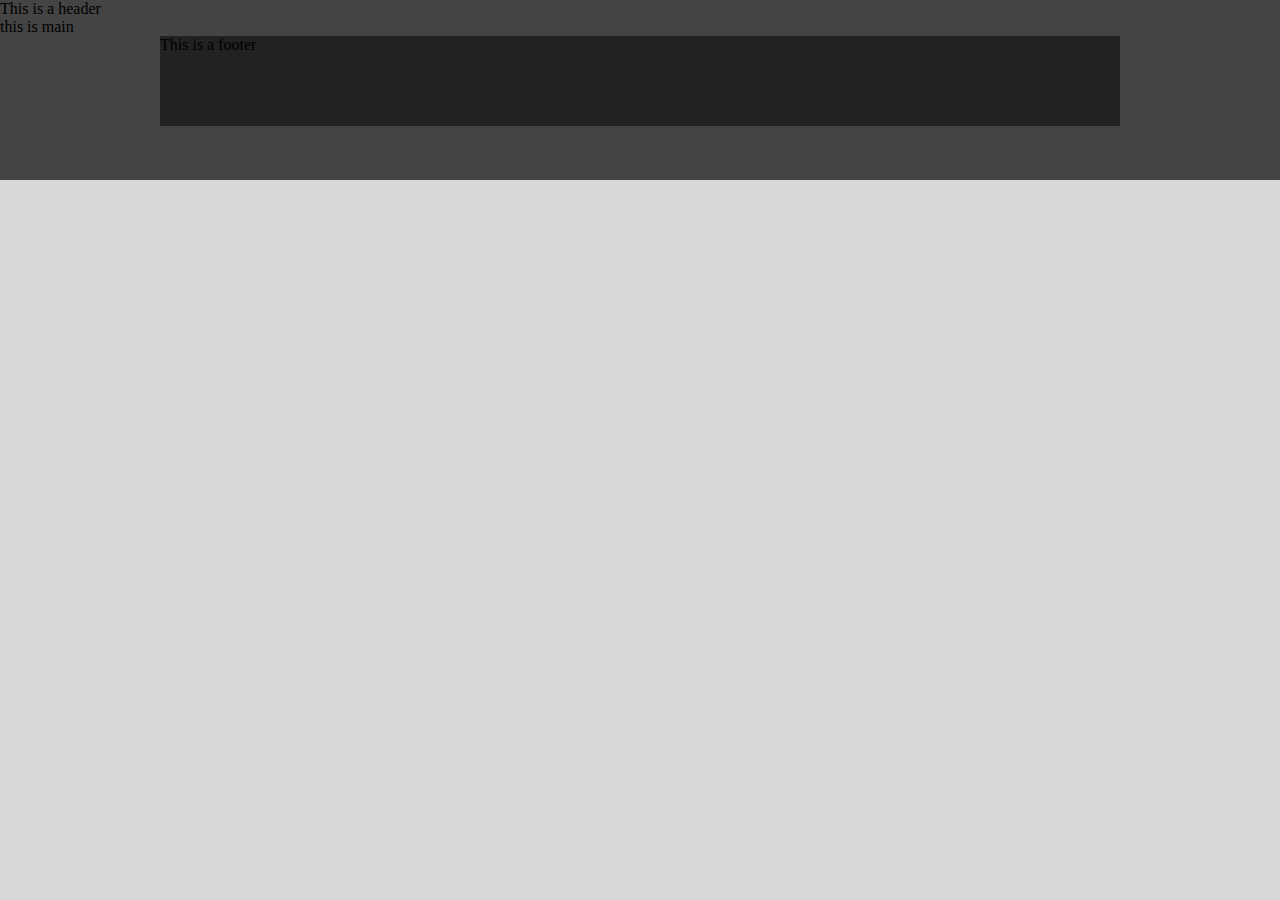
<file: first/index.html>
<!DOCTYPE html>
<html lang="en">
<head>
    <meta charset="UTF-8">
    <meta name="viewport" content="width=device-width, initial-scale=1.0">
    <link rel="stylesheet" href="index.css">
    <title>Document</title>
</head>
<body>

    <header class = header>
        This is a header
    </head>
    <div>
            <main class = main>
                    this is main
                </main>
    </div>
</body>
<footer>
        <footer class = footer>
                This is a footer
            </footer>
</footer>
</html>
</file>
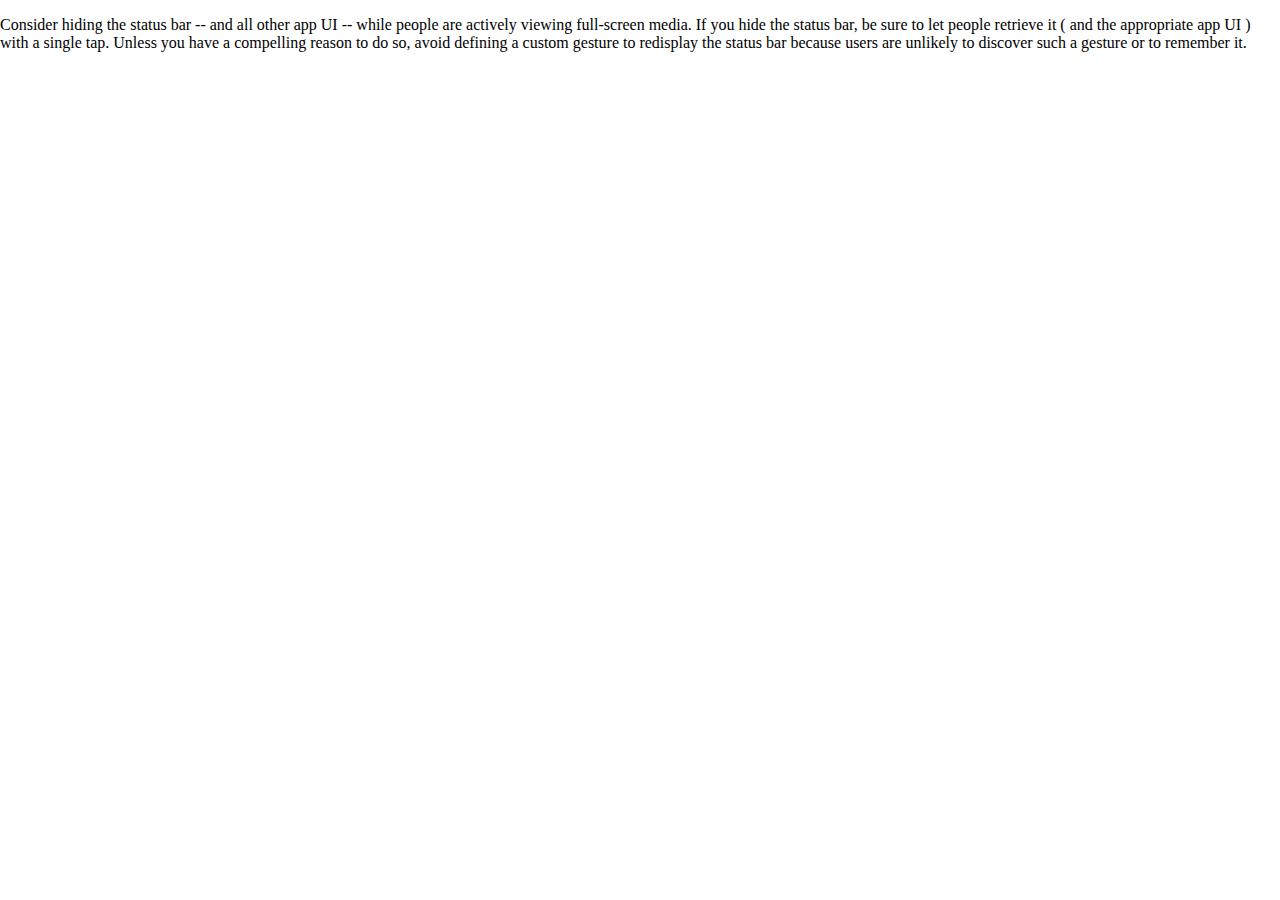
<file: third/index.html>
<!-- Put your HTML HERE, make sure to connect your index.css sheet -->
<!DOCTYPE html>
<html lang="en">
<head>
    <meta charset="UTF-8">
    <meta name="viewport" content="width=device-width, initial-scale=1.0">
    <title>Document</title>
    <link rel="stylesheet" href="index.css" />
</head>
<body>
    <div = "row row1"></div>
        <div = "blueSquare"></div>
    </div>
    <div = "row-outside row2">
             <p = "paragraph">
             Consider hiding the status bar --  and all other app UI -- while people are actively viewing full-screen media. If you hide the status bar, be sure to let people retrieve it ( and the appropriate app UI ) with a single tap. Unless you have a compelling reason to do so, avoid defining a custom gesture to redisplay the status bar because users are unlikely to discover such a gesture or to remember it.
             </p>
    </div>
    <div = "blue"></div>
    <div = "turquoise"></div>
    <div = "lightGreen"></div>
    <div = "yellow"></div>

</body>
</html>
</file>
<file: first/index.css>
body {
  margin: 0;
  background-color: #D8D8D8;
  width: 100%;
  height: 100vh;
}

.header {
  width: 100%;
  height: 20vh;
  background-color: #444444;
}

.main-content {
  background-color: #EFEFEF;
  margin: 0 auto;
  width: 75%;
  height: 70vh;
}

.footer { 
  background-color: #222222;
  margin: 0 auto;
  width: 75%;
  height: 10vh;
}
</file>
<file: third/index.css>
body, html {
  margin: 0;
  padding: 0;
}

.row {
  height: 100px;
  width: 100%;
}

.row-big {
  height: 200px;
  width: 100%;
}

.row-1 {
  background-color: #D8D8D8;
  padding: 25px;
  box-sizing: border-box;
}

.row-1-div {
  width: 50px;
  height: 50px;
  background-color: #4A90E2;
}

.row-2 {
  background-color: #fff;
  box-sizing: border-box;
  padding: 50px;
}

.row-3 {
  background-color: #4A90E2;
}

.row-4 {
  background-color: #50E3C2;
}

.row-5 {
  background-color: #B8E986;
}

.row-6 {
  background-color: #F8E71C;
}
</file>
